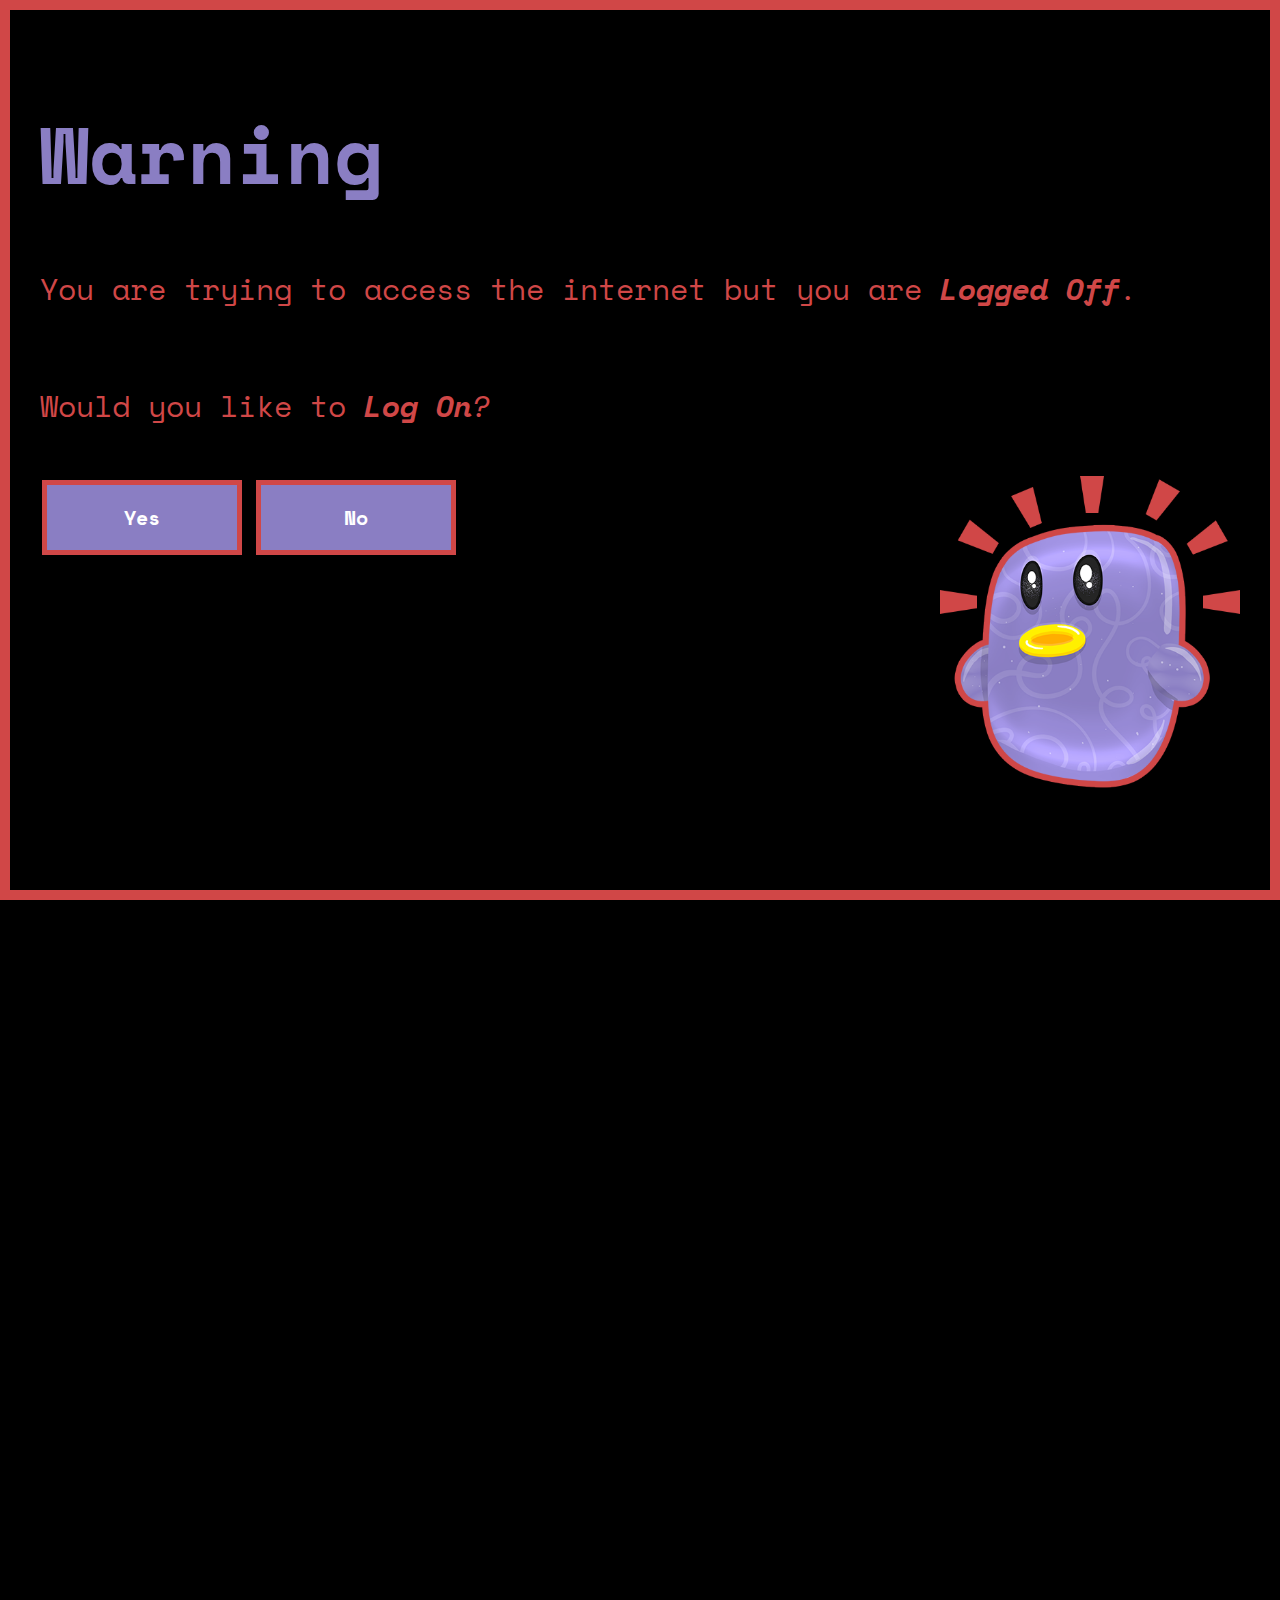
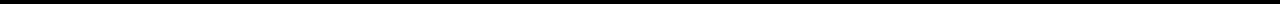
<file: index.html>
<!DOCTYPE html>
<html>
<head>
	<title>ritual site</title>
	<link rel="stylesheet" type="text/css" href="style.css">
	<link href="https://fonts.googleapis.com/css?family=Space+Mono" rel="stylesheet">
</head>
<body>
<div id="page1">
	<h1> Warning</h1> 
	<p> You are trying to access the internet but you are <i><b>Logged Off</b>.</p><br><br><br></i>
	<p> Would you like to <b><i>Log On</b>?</p></i>
	<br><br><button class="button" onclick="step2()"><b>Yes</b></button>
	<button class="button" id="noButton" onclick="close()" ><b>No</b></button>
	<img src="assets/char.png">

</div>
<div id="page2">
	<h1> Touch all four corners of your screen</h1>
	<p> During your time on the internet, it's easy for the virtual and physical realms will blur. Feel the edges of your virtual world.</p><br><br>
	<center><button class="button" id="button1" onclick="step3()"><b>Let's continue</b></button></center>
</div>
<div id="page3">
	<img src="assets/loading2.gif">
	<h1> This is a loading icon </h1>
	<p> Loading icons traditionally evoke agitation and impatience. Does the loading icon conjure any of those feelings for you? </p><b><br><br>
	<center><button class="button" onclick="step4()"> Ok</b></button></center>
	<center><button class="button" id="specialButton" onclick="step5()"><b> Let's move on</b></button></center>

</div>

<div id="page4">
	<img src="assets/char_anim_small.gif">
	<h1> Type a word or phrase below</h1>
	<p> This Safe Word is your ticket out of the Internet. The word can be meaningful or entirely meaningless. When you're done browsing the internet, click on the creature above to enter your Safe Word and Log Off.</p><br><br>
	<input type="text" id="TheInput" name="name" size="20"><br><br>
	<center><button class="button" onclick="greet()"><b>Submit</b></button></center>
</div>

<div id="page5">
	<h1 id="SafeWord"></h1>
	<p> Whisper this word or phrase to yourself before continuing.</p><br><br>
	<center><button class="button" id="continueSubmit" onclick="step7()"><b> Continue</b></button></center>
</div>

<div id="page6">
	<h1>Use your finger to draw your environment</h1>
	<p> Extend the picture beyond the boundaries of the video frame. Remind yourself that every image on the internet is only a fragment of the reality from which it came.</p><br><br><br><br><br><br><br><br><br><br><br><br><br><br><br><br><br><br><br><br><br><br><br><br><br>
	<center><button class="button" id="continueSubmit" onclick="toFinal()"><b> Continue</b></button></center></div>

	<div id="page65">
	<h1>Let's memorialize this moment</h1>
	<p> Click 'Save' below to save the image to reference later</p><br><br><br><br><br><br><br><br><br><br><br><br><br><br><br><br><br>
	<center><button class="button" id="saveButton" onclick="saveStep()"><b> Save</b></button></center>
	<center><button class="button" id="toFinal" onclick="toFinal()"><b> Continue </b></button></center></div>


<!-- <div id="page7">
	<h1>You're ready</h1>
	<p> Type your starting URL below.</p><br><br><br><br><br><br><br><br><br><br><br><br>
	<center><button class="button" onclick="step()"><b> Submit to the Internet</b></button></center>
</div> -->




<script src="libs/p5/p5.js"></script>
<script src="libs/p5/addons/p5.dom.js"></script>
<script src="libs/p5/addons/p5.play.js"></script>
<script src="libs/p5/addons/p5.sound.js"></script>
<script src="libs/p5.gif.js"></script>
<script src="https://ajax.googleapis.com/ajax/libs/jquery/3.1.0/jquery.min.js"></script>
<script type="text/javascript" src="sketch.js"></script>

</body>
</html>
</file>
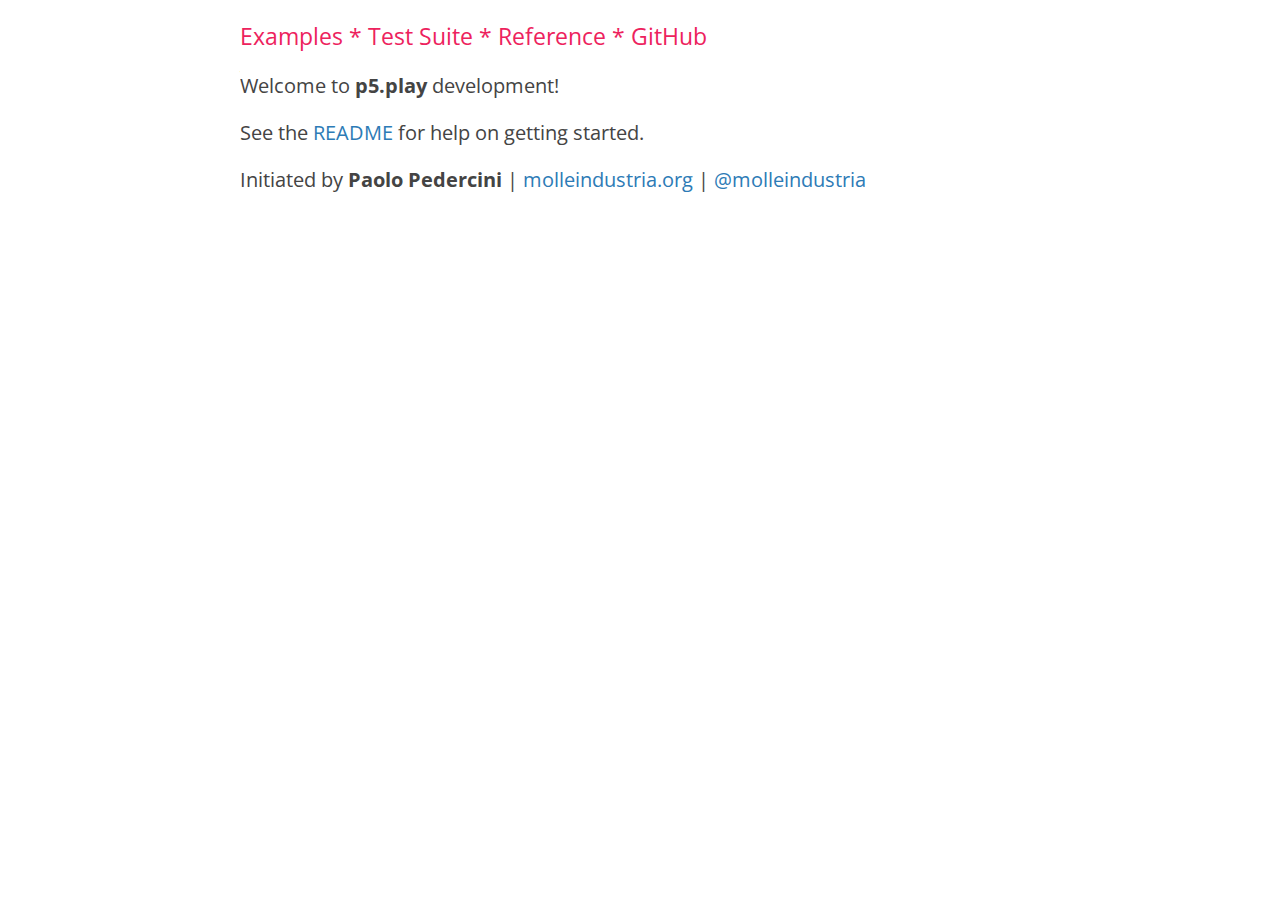
<file: libs/p5.play-master/index.html>
<!DOCTYPE html>
<meta charset="utf-8">
<meta name="viewport" content="width=device-width, initial-scale=1">
<style>
body {
  max-width: 800px;
  margin: 0 auto;
  padding: 20px;
  font-family: 'Open Sans', sans-serif;
  font-size:20px;
  color: #444;
}

a:link, a:visited {
  color: #2D7BB6;
  text-decoration: none;
}

a:active, a:hover, #reference a:hover {
  color:#ED225D;
  text-decoration: none;
  padding-bottom: 0.11em;
  border-bottom: 0.11em dashed;
  border-bottom-color: #ED225D;
  transition: border-bottom 30ms linear;
}

#navMenu, #navMenu a {
  font-size:23px; 
  color: #ED225D;
}
</style>
<link href="http://fonts.googleapis.com/css?family=Open+Sans:400,600" rel="stylesheet">
<title>Welcome to p5.play development!</title>
<div id="navMenu">
  <a href="examples/">Examples</a>
  *
  <a href="test/">Test Suite</a>
  *
  <a href="docs/">Reference</a>
  *
  <a href="https://github.com/molleindustria/p5.play/">GitHub</a>
</div>  
<p>Welcome to <strong>p5.play</strong> development!</p>
<p>See the <a href="https://github.com/molleindustria/p5.play/#readme">README</a> for help on getting started.</p>
<p>
  Initiated by <strong>Paolo Pedercini</strong> | 
  <a href="http://molleindustria.org/">molleindustria.org</a> |
  <a href="https://twitter.com/molleindustria">@molleindustria</a>
</p>
</file>
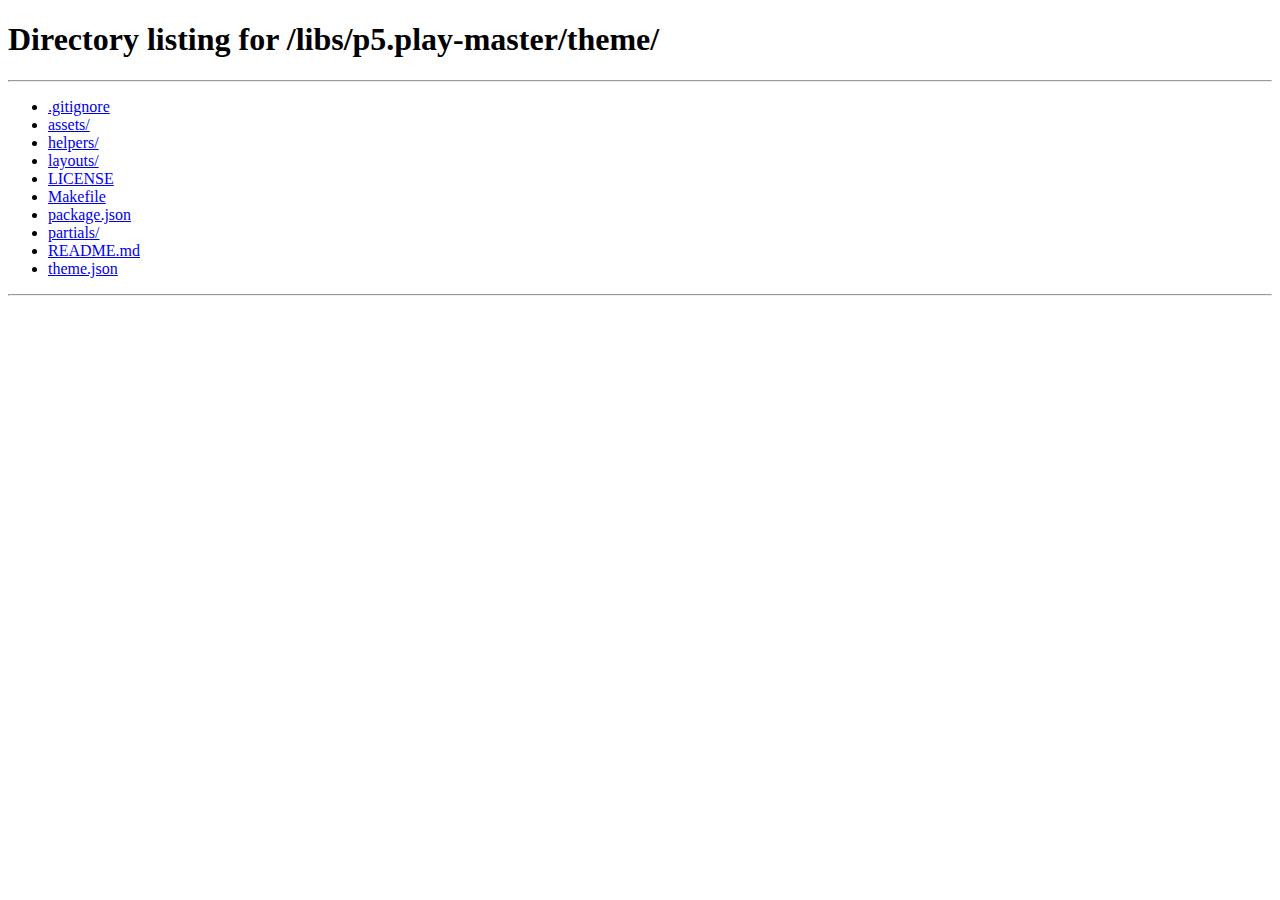
<file: libs/p5.play-master/theme/assets/index.html>
<!doctype html>
<html>
    <head>
        <title>Redirector</title>
        <meta http-equiv="refresh" content="0;url=../">
    </head>
    <body>
        <a href="../">Click here to redirect</a>
    </body>
</html>
</file>
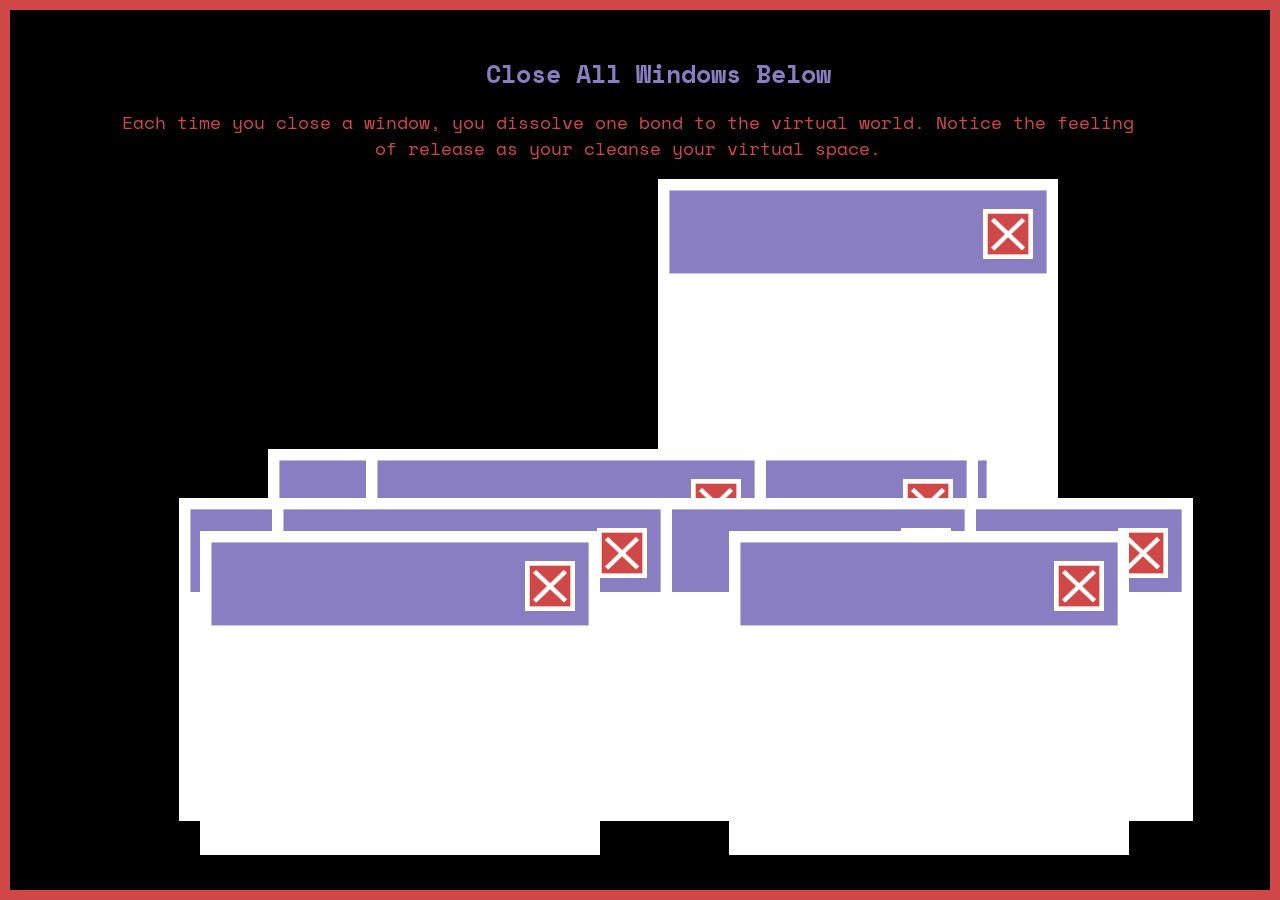
<file: afterCare.html>
<!DOCTYPE html>
<html>
<head>
	<title>ritual site</title>
	<link rel="stylesheet" type="text/css" href="style.css">
	<link href="https://fonts.googleapis.com/css?family=Space+Mono" rel="stylesheet">
</head>x
<body>

<!-- <div id="afterCare0">
	<h1> Welcome.</h1> 
	<p> You are trying to access the internet but you are <i><b>Logged Off</b>.</p><br><br><br></i>
	<p> Would you like to <b><i>Log On</b>?</p></i>
	<br><br><button class="button" onclick="step2()"><b>Yes</b></button>
	<button class="button" id="noButton" onclick="close()" ><b>No</b></button>
	<img src="assets/char.png">

</div> -->

<div id="afterCare1">
	<h1> Close All Windows Below</h1>
	<p> Each time you close a window, you dissolve one bond to the virtual world. Notice the feeling of release as your cleanse your virtual space.</p>
	<div id="window1">
		<img id="w1" src ="assets/window.png"><img class="c1" src ="assets/window_close.png">
	</div>

<!-- 	<div id="window2">
		<img id="w1" src ="assets/window.png"><img class="c1" src ="assets/window_close.png">
	</div> -->

</div>

	<div id="afterCare2">
	<h1> Take this time to appreciate your hardware</h1>
	<p> Your keyboard has allowed you to communicate throughout your session on the internet. Stroke the keys to show your appreciation for their sturdy construction and soft feeling on your fingertips.
	</p>
	<center><button class="button" id="afterCare2Btn" onclick="afterCare3()"><b> Continue</b></button></center>
	</div>

	<div id="afterCare3">
	<h1> Drag your index finger on the screen below</h1>
	<p> Your screen has grown warm while serving as your portal into the internet. Trace the warmth on the screen to acknowledge the work your computer has just done. Linger for a moment on the warmest spot you find. Remember to move slowly.</p>
	<center><button class="button" id="afterCare3Btn" onclick="afterCare4()"><b> I've found it</b></button></center>
	</div>

	<div id="afterCare4">
	<h1>Back to reality</h1>
	<p> Gaze at the blank screen for a moment. Observe the physical world reflected in your screen. When you are ready, touch the button below to Log Off and return to your body.</p>
	<center><button class="button" id="afterCare4Btn" onclick="toFinal()"><b>Log Off</b></button></center>
	</div>

<script src="libs/p5/p5.js"></script>
<script src="libs/p5/addons/p5.dom.js"></script>
<script src="libs/p5/addons/p5.play.js"></script>
<script src="libs/p5/addons/p5.sound.js"></script>
<script src="libs/p5.gif.js"></script>
<script src="https://ajax.googleapis.com/ajax/libs/jquery/3.1.0/jquery.min.js"></script>
<script type="text/javascript" src="afterCareSketch.js"></script>
</body>
</html>
</file>
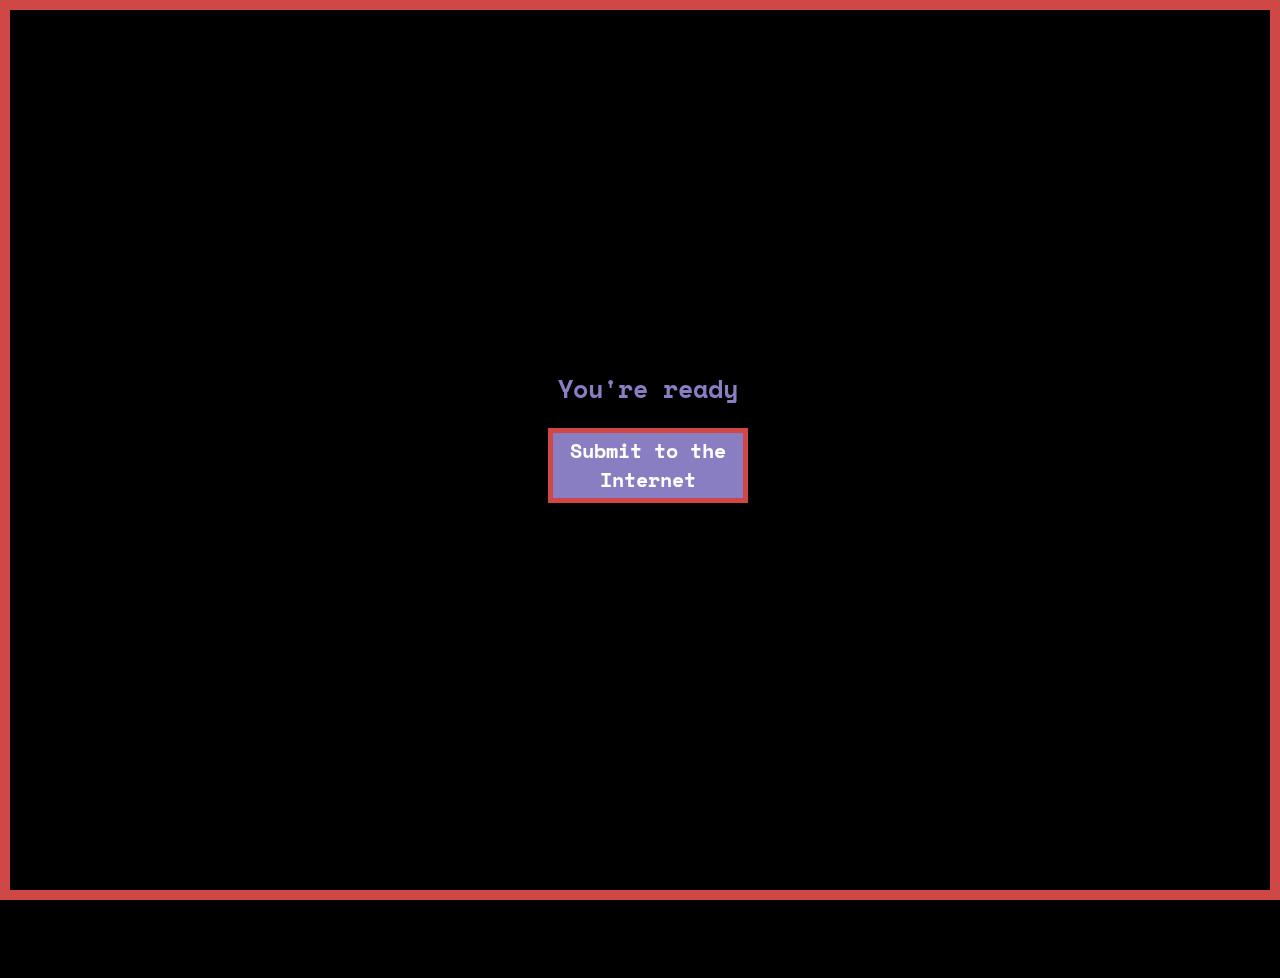
<file: final.html>
<!DOCTYPE html>
<html>
<head>
	<title>ritual site</title>
	<link rel="stylesheet" type="text/css" href="style.css">
	<link href="https://fonts.googleapis.com/css?family=Space+Mono" rel="stylesheet">
</head>
<body>

<div id="page7">
	<h1><br><br><br><br><br>You're ready</h1>
	
	<center><button class="button" onclick="window.location.href = 'http://google.com';"><b> Submit to the Internet</b></button></center>
</div>


<script src="libs/p5/p5.js"></script>
<script src="libs/p5/addons/p5.dom.js"></script>
<script src="libs/p5/addons/p5.play.js"></script>
<script src="libs/p5/addons/p5.sound.js"></script>
<script src="libs/p5.gif.js"></script>
<script src="https://ajax.googleapis.com/ajax/libs/jquery/3.1.0/jquery.min.js"></script>
<script type="text/javascript" src="sketch.js"></script>
</body>
</html>
</file>
<file: style.css>
body{
	background-color: black;
	border: 10px solid #d04747;
    width: 100vw;
	height: 100vh;
	font-family: 'Space Mono', monospace;
	padding: 30px;
	margin: 0 auto;
	box-sizing: border-box;
	overflow: hidden;
	user-select: none;
}

h1{
	font-size: 80px;
	color: #8a7ec3;
}

p{
	font-size: 30px;
	color:  #d04747;
	margin: 0 10%;
}

#page1 img
{
  width: 25%;
  height: auto;
  float: right;
}

#page1 p{
	margin: auto 0;
}

#page2{
	/*background-color:white;*/
	display: none;
	text-align: center;
	position: absolute;
	width: 95%;
	height: 90%;
	vertical-align: middle;
	padding-top: 20%;
}

#page2 h1{
	
	font-size: 25px;
	text-align: center;
	vertical-align: middle;
}

#page2 p{
	font-size: 18px;
	text-align: center;
	color:  #d04747;
}

#page3{
	/*background-color:white;*/
	display: none;
	text-align: center;
	position: absolute;
	width: 95%;
	height: 90%;
	vertical-align: middle;
	padding-top: 10%;
}

#page3 h1{
	font-size: 25px;
	text-align: center;
	vertical-align: middle;
}

#page3 p{
	font-size: 18px;
	text-align: center;
	color:  #d04747;
	margin: 0 10%;
}

#page3 img
{
  width: 30%;
  bottom:20%;
  height: auto;
}

#page4{
	/*background-color:white;*/
	display: none;
	text-align: center;
	position: absolute;
	width: 95%;
	height: 90%;
	vertical-align: middle;
	padding-top: 10%;
}

#page4 h1{
	font-size: 25px;
	text-align: center;
	vertical-align: middle;
}

#page4 p{
	font-size: 18px;
	text-align: center;
	color:  #d04747;
	margin: 0 10%;
}


#page5{
	/*background-color:white;*/
	display: none;
	text-align: center;
	position: absolute;
	width: 95%;
	height: 90%;
	vertical-align: middle;
	padding-top: 10%;
}

#page5 h1{
	font-size: 25px;
	text-align: center;
	vertical-align: middle;
}

#page5 p{
	font-size: 18px;
	text-align: center;
	color:  #d04747;
	margin: 0 10%;
}

#page6{
	/*background-color:white;*/
	display: none;
	text-align: center;
	position: absolute;
	width: 95%;
	height: 90%;
	vertical-align: middle;
	padding-top: 0%;
}

#page6 h1{
	font-size: 25px;
	text-align: center;
	vertical-align: middle;
/*	top: 10px;*/
}

#page6 p{
	font-size: 18px;
	text-align: center;
	color:  #d04747;
	margin: 0 10%;
}

#page65{
	/*background-color:white;*/
	display: none;
	text-align: center;
	position: absolute;
	width: 95%;
	height: 90%;
	vertical-align: middle;
	padding-top: 10%;
}

#page65 h1{
	font-size: 25px;
	text-align: center;
	vertical-align: middle;
	top: 40px;
}

#page65 p{
	font-size: 18px;
	text-align: center;
	color:  #d04747;
	margin: 0 10%;
}


#page7{
	/*background-color:white;*/
	display: inline;
	text-align: center;
	position: absolute;
	width: 95%;
	height: 90%;
	vertical-align: middle;
	padding-top: 10%;
}

#page7 h1{
	font-size: 25px;
	text-align: center;
	vertical-align: middle;
	top: 40px;
}

#page7 p{
	font-size: 18px;
	text-align: center;
	color:  #d04747;
	margin: 0 10%;
}

#afterCare1{
	/*background-color:white;*/
	display: inline;
	text-align: center;
	position: absolute;
	width: 95%;
	height: 90%


}

#afterCare1 h1{
	font-size: 25px;
	text-align: center;
	vertical-align: middle;
	margin-top: 15px;
}

#afterCare1 p{
	font-size: 18px;
	text-align: center;
	color:  #d04747;
	margin-left: 5%;
	margin-right: 10%;
}

#afterCare2{
	/*background-color:white;*/
	display: none;
	text-align: center;
	position: absolute;
	width: 95%;
	height: 90%;
	vertical-align: middle;

}

#afterCare2 h1{
	font-size: 25px;
	text-align: center;
	vertical-align: middle;
	margin-top: 15px;
}

#afterCare2Btn{
	display: none;
	margin-top: 25%;
}


#afterCare2 p{
	font-size: 18px;
	text-align: center;
	color:  #d04747;
	/*margin-left: 5%;*/
	/*margin-right: 10%;*/
}

#afterCare3{
	/*background-color:white;*/
	display: none;
	text-align: center;
	position: absolute;
	width: 95%;
	height: 90%;
	vertical-align: middle;

}

#afterCare3 h1{
	font-size: 25px;
	text-align: center;
	vertical-align: middle;
	margin-top: 15px;
}

#afterCare3Btn{
	display: none;
	margin-top: 25%;
}


#afterCare3 p{
	font-size: 18px;
	text-align: center;
	color:  #d04747;
	/*margin-left: 5%;*/
	/*margin-right: 10%;*/
}

#afterCare4{
	/*background-color:white;*/
	display: none;
	text-align: center;
	position: absolute;
	width: 95%;
	height: 90%;
	vertical-align: middle;

}

#afterCare4 h1{
	font-size: 25px;
	text-align: center;
	vertical-align: middle;
	margin-top: 15px;
}

#afterCare4Btn{
	display: none;
	margin-top: 40%;
}


#afterCare4 p{
	font-size: 18px;
	text-align: center;
	color:  #d04747;
	/*margin-left: 5%;*/
	/*margin-right: 10%;*/
}



#continueSubmit{

}


input[type=text] {
    padding:5px; 
    border:2px solid #ccc; 
    font-family: 'space mono';
    -webkit-border-radius: 5px;
    border-radius: 5px;
    font-size: 40px;
}


#TheInput{
	display: none;
}

#page4 button{
	/*width: 100px;
	height: 50px;*/
}

#noButton{
	display: inline;
}

#noButton:hover {
	background:black;
	border: black;
	color:black;
}

.button {
  background-color: #8a7ec3;
  border: 5px solid #d04747;
  color: white;
  /*padding: 15px 72px;*/
  width: 200px;
  height:75px;
  font-family: 'Space Mono', monospace;
  text-align: center;
  text-decoration: bold;
  display: inline-block;
  font-size: 20px;
  margin: 4px 2px;
  cursor: pointer;
}

#button1 {
	display: none;
}

#toFinal {
	display: none;
}


@keyframes fade {
    0% {
        transform: opacity(0);
    }
    100% {
        transform: opacity(100);
    }
}

.button:hover {
  background-color: #d04747;
  border: 5px solid #8a7ec3;
  color: white;
    width: 200px;
  height:75px;
  font-family: 'Space Mono', monospace;
  text-align: center;
  text-decoration: bold;
  display: inline-block;
  font-size: 20px;
  margin: 4px 2px;
  cursor: pointer;
}

#specialButton{
	display: none;
}


#window1 img{
	position: absolute;
}

#window1 { /*div containing both imgs*/
	background-color: green;
	position: relative;
	display: inline-block; 
}

#w1{ /*window*/
	position: absolute;
	width: 400px;
	height: auto;
}

.c1{ /*x*/
	position: absolute;
	margin-left:325px;
	margin-top: 30px;
	width: 50px;
	height: auto;
}
</file>
